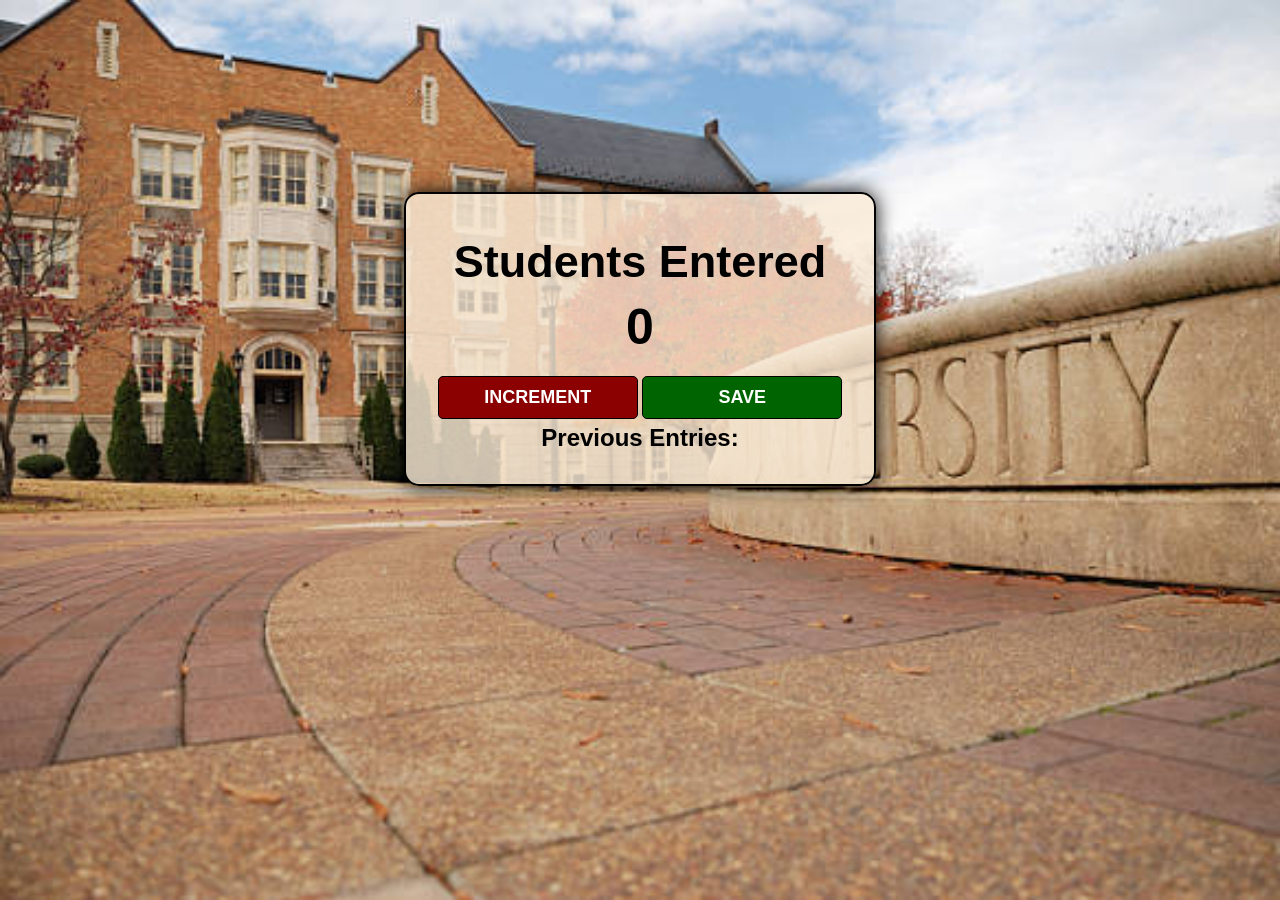
<file: People Count/index.html>
<!DOCTYPE html>
<html lang="en">

    <head>
        <meta charset="UTF-8">
        <meta http-equiv="X-UA-Compatible" content="IE=edge">
        <meta name="viewport" content="width=device-width, initial-scale=1.0">
        <title>JS Tutorial 1</title>
        <link rel="stylesheet" href="style.css">

    </head>

    <body>
        <div class="container">
            <h1>Students Entered</h1>
            <h2 id="count-el">0</h2>
            <!-- onclick: A pointing device button has been pressed and released on an element. -->
            <button id="increment-btn" onclick="increment()">INCREMENT</button>
            <button id="save-btn" onclick="save()">SAVE</button>
            <p id="save-el">Previous Entries: </p>
        </div>
        <script src="main.js"></script>

    </body>

</html>
</file>
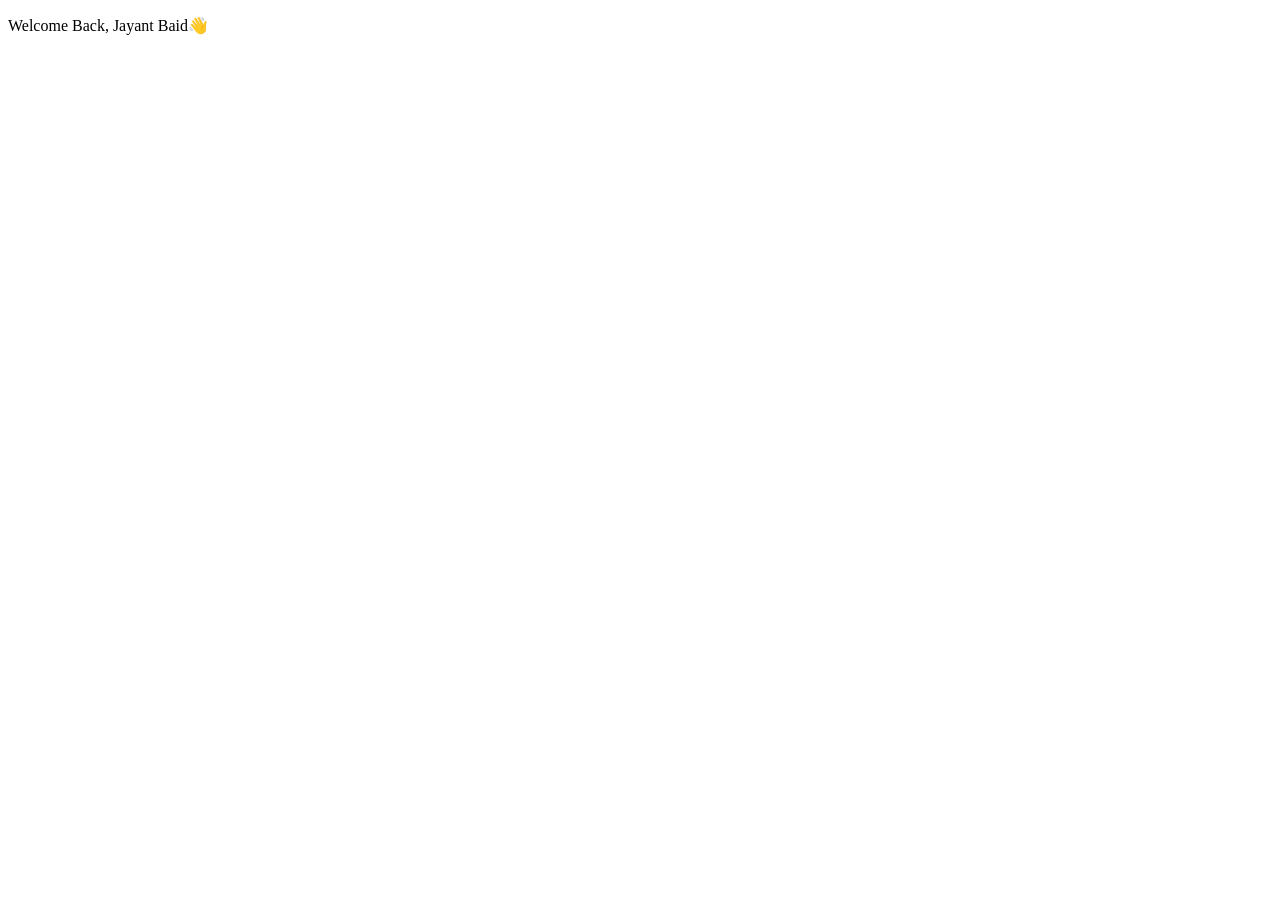
<file: Tutorials/Render a Welcome Message/index.html>
<!DOCTYPE html>
<html lang="en">

    <head>
        <meta charset="UTF-8">
        <meta http-equiv="X-UA-Compatible" content="IE=edge">
        <meta name="viewport" content="width=device-width, initial-scale=1.0">
        <title>Welcome</title>
    </head>

    <body>
        <p id="welcome-el"></p>
        <script src="script.js"></script>

    </body>

</html>
</file>
<file: People Count/style.css>
* {
    margin: 0;
    padding: 0;
    box-sizing: border-box;
}

body {
    background-image: url("images/college.jpg");
    background-size: cover;
    font-family: -apple-system, BlinkMacSystemFont, 'Segoe UI', Roboto, Oxygen, Ubuntu, Cantarell, 'Open Sans', 'Helvetica Neue', sans-serif;
    font-weight: bold;
    text-align: center;
    height: 100vh;
}

.container {
    display: inline-block;
    background-color: rgba(250, 235, 215, 0.8);
    max-width: 80%;
    margin-top: 12rem;
    padding: 2rem;
    border-radius: 15px;
    box-shadow: 0px 0px 20px black;
    border: 2px solid black;
}

h1 {
    margin-top: 10px;
    margin-bottom: 10px;
    font-size: 45px;
}

h2 {
    font-size: 50px;
    margin-top: 0;
    margin-bottom: 20px;
}

button {
    border: 1px solid black;
    padding-top: 10px;
    padding-bottom: 10px;
    color: white;
    font-weight: bold;
    width: 200px;
    margin-bottom: 5px;
    border-radius: 5px;
    font-size: large;
}

#increment-btn {
    background: darkred;
}

#save-btn {
    background: darkgreen;
}

p {
    font-size: x-large;
}
</file>
